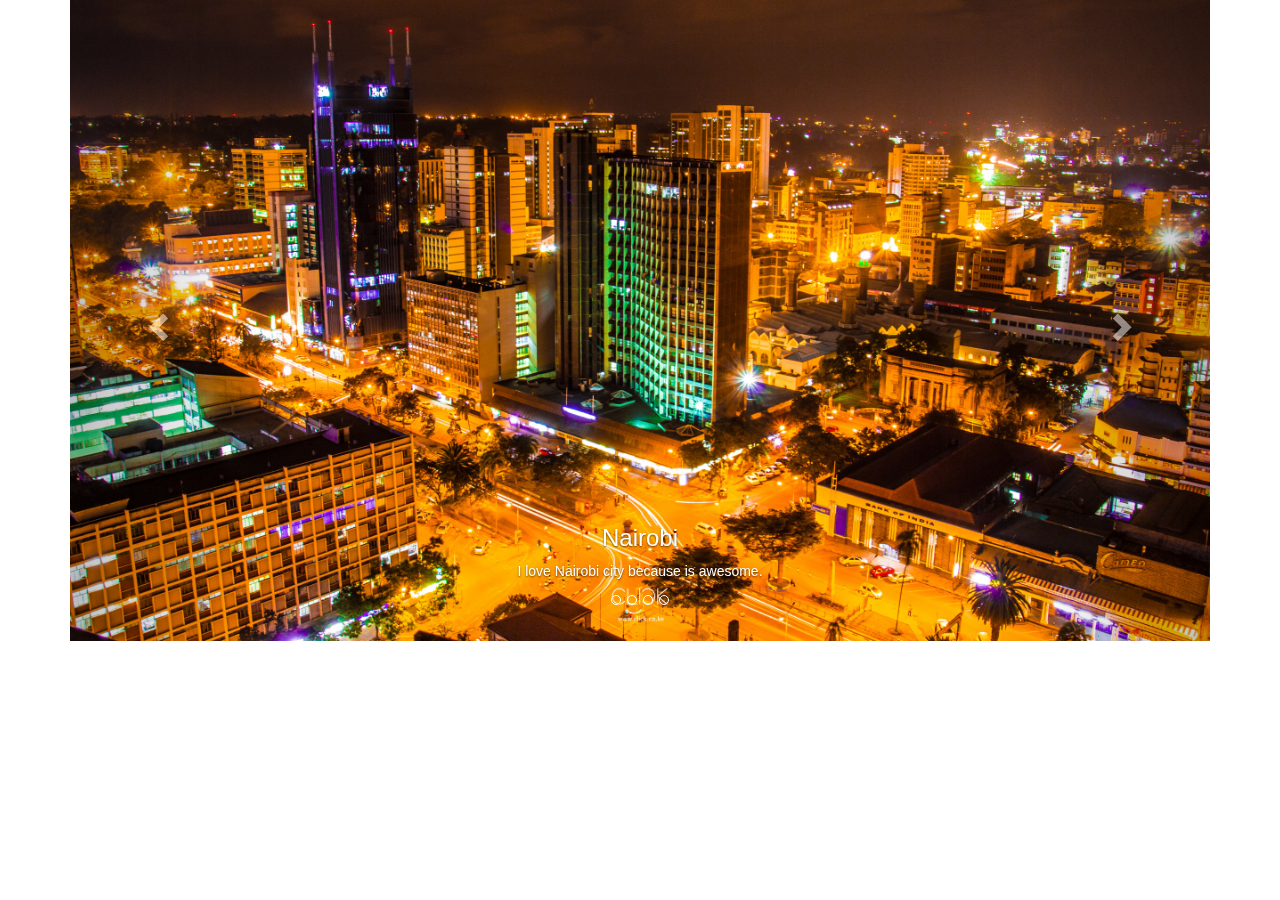
<file: imageshow/index.html>
<!DOCTYPE html>
<html>
<head>
  <title>Showslide</title>
     <link rel="stylesheet" type="text/css" href="style.css">
    <meta name="viewport" content="width=device-width, initial-scale=1">
    <link rel="stylesheet" href="https://maxcdn.bootstrapcdn.com/bootstrap/3.3.7/css/bootstrap.min.css">
    <script src="https://ajax.googleapis.com/ajax/libs/jquery/3.2.1/jquery.min.js"></script>
    <script src="https://maxcdn.bootstrapcdn.com/bootstrap/3.3.7/js/bootstrap.min.js"></script>
</head>
<body>

  <div class="container">
    <div id="imageSlider" class="carousel slide" data-ride="carousel">
      <ol class="carousel-indicators">
        <li data-target="#imageSlider" data-slide-to="0"></li>
        <li data-target="#imageSlider" data-slide-to="1"></li>
        <li data-target="#imageSlider" data-slide-to="2"></li>
        <li data-target="#imageSlider" data-slide-to="3"></li>
      </ol>
    

  <div class="carousel-inner" role="listbox">
   <div class="item active"  >
      <div class="carousel-caption" >
        <h3>Nairobi</h3>
        <p>I love Nairobi city because is awesome.</p>
      </div>
       <img src="images/city c.jpg">
    </div>

    <div class="item">
      <img src="images/Office.jpg">
      <div class="carousel-caption">
        <h3>Office</h3>
        <p>The design in which has been use in this Office is simple and good.</p>
      </div>   
    </div>

    <div class="item">
      <img src="images/Fashion.jpg" width="100%">
      <div class="carousel-caption">
        <h3>Fashion</h3>
        <p>Fashion sometime is boring,thats up to me.</p>
      </div>
    </div>

    <div class="item">
      <div class="carousel-caption">
        <h3> My Pet</h3>
        <p>I love my cat pet so much.</p>
      </div>
      <img src="images/My pet (2).jpg" width="100%">
    </div>


    <a class="left carousel-control" href="#imageSlider" role="button" data-slide="prev">
    <span class="glyphicon glyphicon-chevron-left" aria-hidden="true"></span>
    <span class="sr-only">Previous</span>
  </a>
  <a class="right carousel-control" href="#imageSlider" role="button" data-slide="next">
    <span class="glyphicon glyphicon-chevron-right" aria-hidden="true"></span>
    <span class="sr-only">Next</span>
  </a>

    
</div>
</div>
</div>

</body>
</html>
</file>
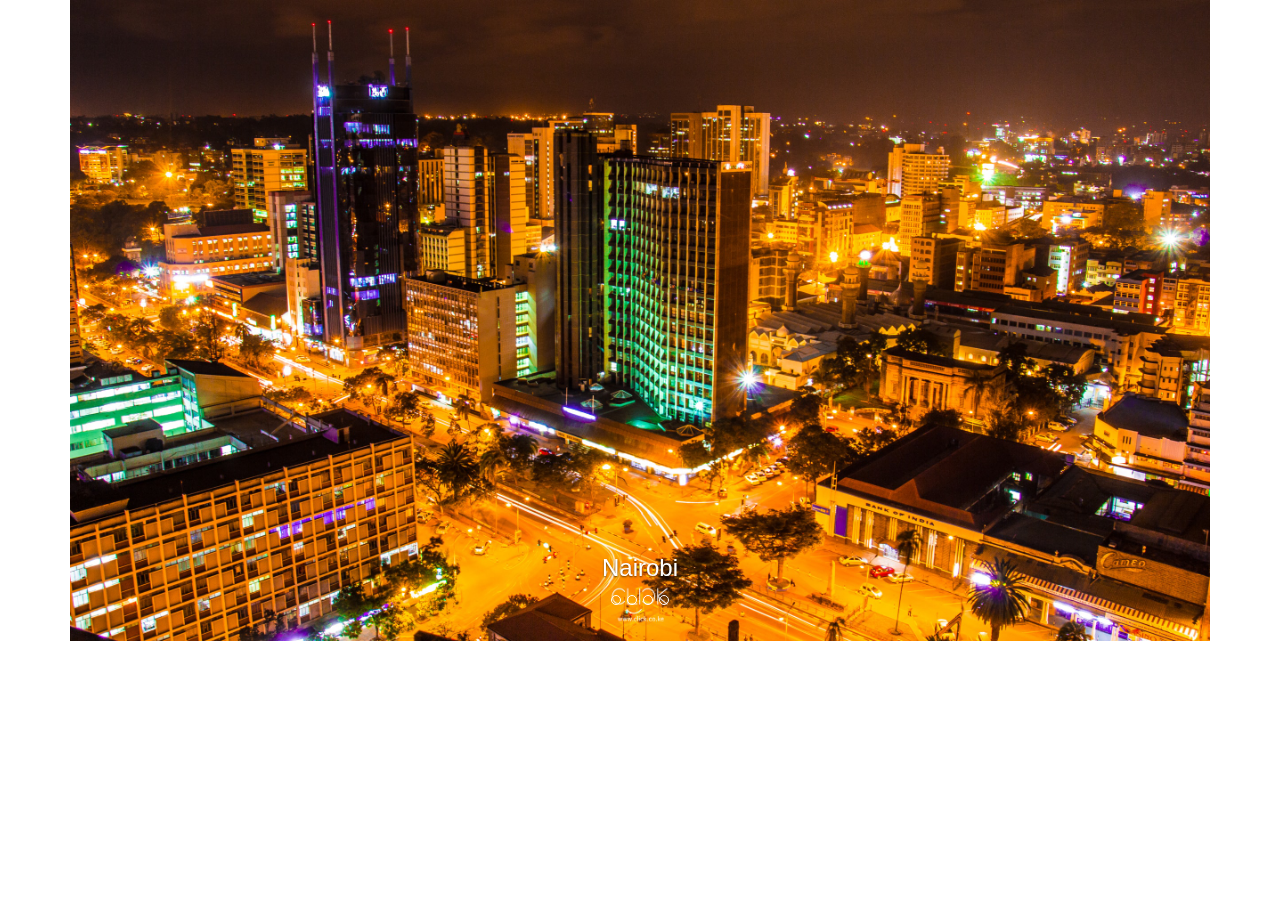
<file: MagicShow/index.html>
<!DOCTYPE html>
<html>
<head>
  <title>Showslide</title>
     <link rel="stylesheet" type="text/css" href="style.css">
    <meta name="viewport" content="width=device-width, initial-scale=1">
    <link rel="stylesheet" href="https://maxcdn.bootstrapcdn.com/bootstrap/3.3.7/css/bootstrap.min.css">
    <script src="https://ajax.googleapis.com/ajax/libs/jquery/3.2.1/jquery.min.js"></script>
    <script src="https://maxcdn.bootstrapcdn.com/bootstrap/3.3.7/js/bootstrap.min.js"></script>
</head>
<body>

  <div class="container">
    <div id="imageSlider" class="carousel slide" data-ride="carousel">
      <ol class="carousel-indicators">
        <li data-target="#imageSlider" data-slide-to="0"></li>
        <li data-target="#imageSlider" data-slide-to="1"></li>
        <li data-target="#imageSlider" data-slide-to="2"></li>
        <li data-target="#imageSlider" data-slide-to="3"></li>
      </ol>
    

  <div class="carousel-inner" role="listbox">
   <div class="item active">
      <div class="carousel-caption">
        <h3>Nairobi</h3>
      </div>
       <img src="images/city c.jpg">
    </div>

    <div class="item">
      <img src="images/Office.jpg">
      <div class="carousel-caption">
        <h3>Office</h3>
      </div>   
    </div>

    <div class="item">
      <img src="images/Fashion.jpg">
      <div class="carousel-caption">
        <h3>Fashion</h3>
      </div>
    </div>

    <div class="item">
      <div class="carousel-caption">
        <h3> My Pet</h3>
      </div>
      <img src="images/My pet (2).jpg">
    </div>

    
</div>
</div>
</div>

</body>
</html>
</file>
<file: imageshow/style.css>
body{
	background-color: white;
	margin: 0;

}
</file>
<file: MagicShow/style.css>
body{
	background-color: red;

}
.container{
    width:100%;
    height:300px;
  }

.carousel-inner{
</file>
